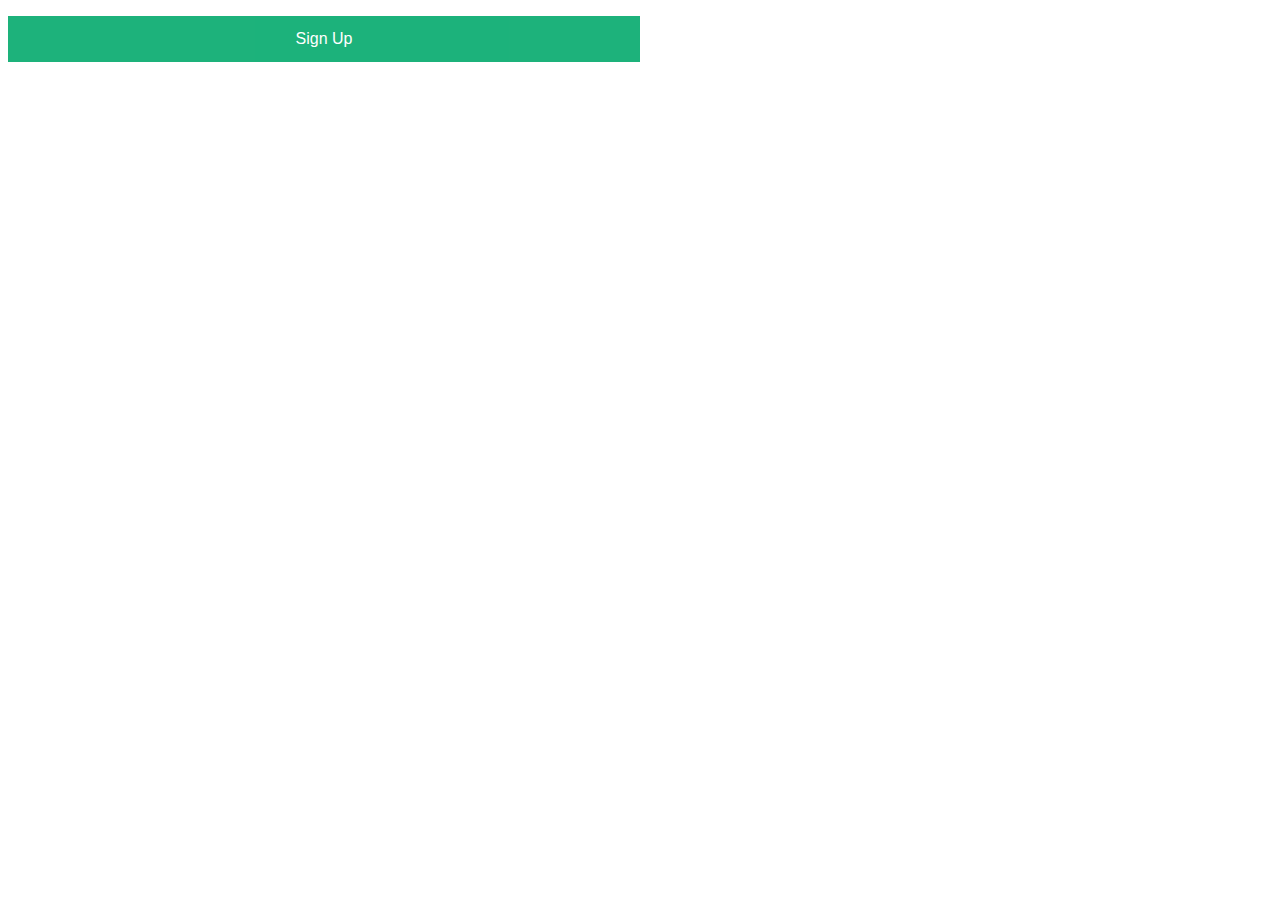
<file: table/index.html>
<!DOCTYPE html>
<html lang="en">

<head>
    <meta charset="UTF-8">
    <meta http-equiv="X-UA-Compatible" content="IE=edge">
    <meta name="viewport" content="width=device-width, initial-scale=1.0">
    <title>signup</title>

    <link rel="stylesheet" href="index.css">
</head>

<body>
    <!-- Button to open the modal -->
    <button onclick="document.getElementById('id01').style.display='block'">Sign Up</button>

    <!-- The Modal (contains the Sign Up form) -->
    <div id="id01" class="modal">
        <img onclick="document.getElementById('id01').style.display='none'" class="close"
            title="Close Modal" src="close.png"><img>
        <form class="modal-content" action="https://sheetdb.io/api/v1/3qyr2da2yzs1q" method="post" id="sheetdb-form">
            <div class="container">
                <h1>Sign Up</h1>
                <p>Please fill in this form to create an account.</p>
                <hr>
                <label for="email"><b>Email</b></label>
                <input type="text" placeholder="Enter Email" name="data[email]" required>

                <label for="psw"><b>Password</b></label>
                <input type="password" placeholder="Enter Password" name="data[psw]" required>

                <label for="psw-repeat"><b>Repeat Password</b></label>
                <input type="password" placeholder="Repeat Password" name="data[psw-repeat]" required>

                <label>
                    <input type="checkbox" checked="checked" name="remember" style="margin-bottom:15px"> Remember me
                </label>

                <p>By creating an account you agree to our <a href="#" style="color:dodgerblue">Terms & Privacy</a>.</p>

                <div class="clearfix">
                    <button type="button" onclick="document.getElementById('id01').style.display='none'"
                        class="cancelbtn">Cancel</button>
                    <button type="submit" class="signup">Sign Up</button>
                </div>
            </div>
        </form>
    </div>

    <script>
        // Get the modal
        var modal = document.getElementById('id01');

        // When the user clicks anywhere outside of the modal, close it
        window.onclick = function (event) {
            if (event.target == modal) {
                modal.style.display = "none";
            }
        }

        var form = document.getElementById('sheetdb-form');
        form.addEventListener("submit", e => {
          e.preventDefault();
          fetch(form.action, {
              method : "POST",
              body: new FormData(document.getElementById("sheetdb-form")),
          }).then(
              response => response.json()
          ).then((html) => {
            // you can put any JS code here
            window.open('signin.html', '_blank');

          });
        });

    </script>

</body>

</html>
</file>
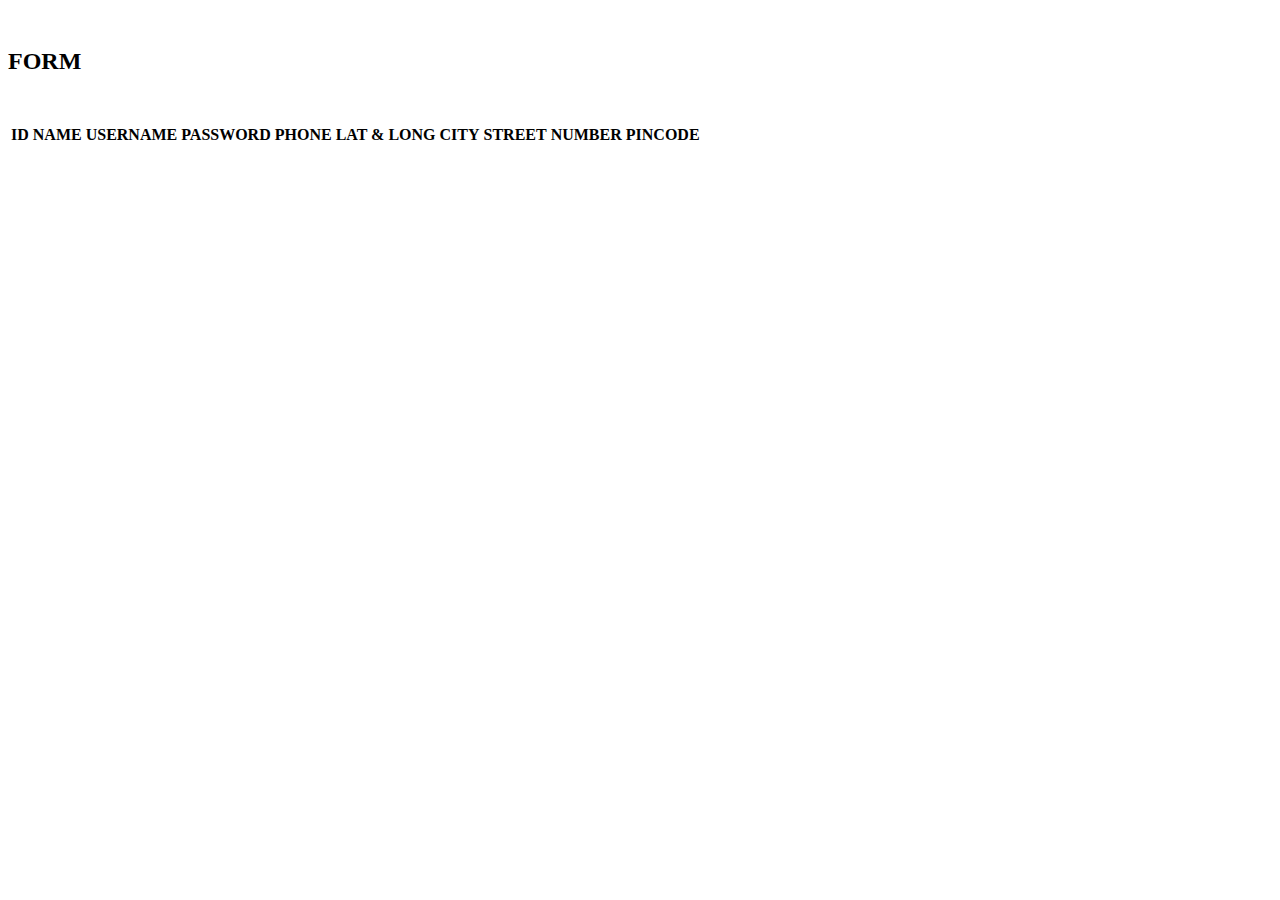
<file: demo/demo.html>
<!DOCTYPE html>
<html lang="en">
  <head>
    <meta charset="utf-8" />
    <meta name="viewport" content="width=device-width, initial-scale=1" />
    <title></title>
    <link
      href="https://cdn.jsdelivr.net/npm/bootstrap@5.2.0/dist/css/bootstrap.min.css"
      rel="stylesheet"
      integrity="sha384-gH2yIJqKdNHPEq0n4Mqa/HGKIhSkIHeL5AyhkYV8i59U5AR6csBvApHHNl/vI1Bx"
      crossorigin="anonymous"
    />

    <link rel="stylesheet" href="demo.css" />
    <script src="https://code.jquery.com/jquery-3.5.1.min.js"></script>
  </head>

  <!-- keypress
  <style>
    p {
      padding: 10px;
      background: lightgreen;
      display: none;
    }
    div {
      margin: 20px 0;
    }
  </style> -->

  <!-- keydown -->
  <!-- <style>
    p {
      padding: 10px;
      background: lightgreen;
      display: none;
    }
    div {
      margin: 20px 0;
    }
  </style> -->

  <!-- keyup -->
  <!-- <style>
    p {
      padding: 10px;
      background: lightgreen;
      display: none;
    }
    div {
      margin: 20px 0;
    }
  </style> -->

  <!-- focus -->
  <!-- <style>
    label {
      display: block;
      margin: 5px 0;
    }
    label span {
      display: none;
    }
  </style> -->

  <!-- blur -->
  <!-- <style>
    label {
      display: block;
      margin: 5px 0;
    }
    label span {
      display: none;
    }
  </style> -->

  <!-- submit -->
  <!-- <style>
    .error {
      color: red;
    }
  </style> -->

  <!-- resize -->
  <!-- <style>
    p {
      padding: 20px;
      font: 20px sans-serif;
      background: #f0e68c;
    }
  </style> -->

  <!-- scroll -->
  <!-- <style>
    p {
      width: 100%;
      padding: 50px 0;
      text-align: center;
      font: bold 34px sans-serif;
      background: #f0e68c;
      position: fixed;
      top: 50px;
      display: none;
    }
    .dummy-content {
      height: 600px;
      font: 34px sans-serif;
      text-align: center;
    }
  </style> -->

  <!-- removeattr -->
  <!-- <style>
    a {
      font-size: 18px;
      margin-right: 20px;
    }
  </style> -->

  <!-- odd filter -->
  <!-- <style>
    .highlight {
      background: yellow;
    }
  </style> -->

  <!-- has -->
  <!-- <style>
    .highlight {
      background: yellow;
    }
  </style> -->

  <body>
    <h2 class="text-center">FORM</h2>
    <div class="container">
      <table class="table table-bordered">
        <thead class="table-dark">
          <tr>
            <th scope="col">ID</th>
            <th scope="col">NAME</th>
            <th scope="col">USERNAME</th>
            <th scope="col">PASSWORD</th>
            <th scope="col">PHONE</th>
            <th scope="col">LAT & LONG</th>
            <th scope="col">CITY</th>
            <th scope="col">STREET</th>
            <th scope="col">NUMBER</th>
            <th scope="col">PINCODE</th>
          </tr>
        </thead>
        <tbody id="table_body"></tbody>
      </table>
    </div>

    <!-- keypress
    <input type="text" />
    <div>Keypress: <span>0</span></div>
    <div>
      <strong>Note:</strong> Enter something inside the input box and see the
      result.
    </div>
    <p>Keypress is triggered.</p> -->

    <!-- keydown -->
    <!-- <input type="text" />
    <div>Keydown: <span>0</span></div>
    <div>
      <strong>Note:</strong> Enter something inside the input box and see the
      result.
    </div>
    <p>Keydown is triggered.</p> -->

    <!-- keyup -->
    <!-- <input type="text" />
    <div>Keyup: <span>0</span></div>
    <div>
      <strong>Note:</strong> Enter something inside the input box and see the
      result.
    </div>
    <p>Keyup is triggered.</p> -->

    <!-- change -->
    <!-- <form>
      <label>City:</label>
      <select>
        <option>London</option>
        <option>Paris</option>
        <option>New York</option>
      </select>
    </form>
    <p>
      <strong>Note:</strong> Select any value from the dropdown select and see
      the result.
    </p> -->

    <!-- focus -->
    <!-- <form>
      <label>Email: <input type="text" /> <span>focus fire</span></label>
      <label>Password: <input type="password" /> <span>focus fire</span></label>
      <label
        ><input type="submit" value="Sign In" /> <span>focus fire</span></label
      >
    </form>
    <p>
      <strong>Note:</strong> Click on the form control or press the "Tab" key to
      set focus.
    </p> -->

    <!-- blur -->
    <!-- <form>
      <label>Email: <input type="text" /> <span>blur fire</span></label>
      <label>Password: <input type="password" /> <span>blur fire</span></label>
      <label
        ><input type="submit" value="Sign In" /> <span>blur fire</span></label
      >
    </form>
    <p>
      <strong>Note:</strong> Click away from the form control or press the "Tab"
      key to remove focus.
    </p> -->

    <!-- submit -->
    <!-- <p>
      <strong>Note:</strong> If try to submit any invalid value. It will produce
      an error.
    </p>
    <form action="/examples/html/action.php" method="post" id="users">
      <label for="firstName">First Name:</label>
      <input type="text" name="first-name" id="firstName" />
      <input type="submit" value="Submit" />
      <div id="result"></div>
    </form> -->

    <!-- resize -->
    <!-- <p>
      Open the output in a new tab and resize the browser window by dragging the
      corners.
    </p> -->

    <!-- scroll -->
    <!-- <p>Scroll Happened!</p>
    <div class="dummy-content">Scroll the viewport.</div>
    <div class="dummy-content">Scroll the viewport.</div>
    <div class="dummy-content">Scroll the viewport.</div>
    <div class="dummy-content">Scroll the viewport.</div>
    <div class="dummy-content">Scroll the viewport.</div> -->

    <!-- attr -->
    <!-- <p>
      <label><input type="checkbox" /></label> I agree with terms and
      conditions.
    </p>
    <button type="button">Check</button> -->

    <!-- val -->
    <!-- <form>
      <table>
        <tr>
          <td>Name:</td>
          <td>
            <input type="text" id="name" />
          </td>
        </tr>
        <tr>
          <td>Comments:</td>
          <td>
            <textarea rows="4" cols="30" id="comment"></textarea>
          </td>
        </tr>
        <tr>
          <td>City:</td>
          <td>
            <select id="city">
              <option>London</option>
              <option>Paris</option>
              <option>New York</option>
            </select>
          </td>
        </tr>
      </table>
    </form>
    <p>
      <strong>Note:</strong> Fill the above form and click the following button
      to get the value.
    </p>
    <button type="button" class="get-name">Get Name</button>
    <button type="button" class="get-comment">Get Comment</button>
    <button type="button" class="get-city">Get City</button> -->

    <!-- val set -->
    <!-- <button type="button">Discovery</button>
    <button type="button">Atlantis</button>
    <button type="button">Endeavour</button>
    <p>
      <strong>Note:</strong> Click the above buttons to set the value of
      following input box.
    </p>
    <p>
      <input type="text" />
    </p> -->

    <!-- removeattr -->
    <!-- <div class="container">
      <p>
        <a href="https://www.tutorialrepublic.com/">Home</a>
        <a href="https://www.tutorialrepublic.com/about-us.php">About</a>
        <a href="https://www.tutorialrepublic.com/contact-us.php">Contact</a>
      </p>
      <button type="button">Remove Attribute</button>
    </div> -->

    <!-- odd filter -->
    <!-- <h2>Unordered List</h2>
    <ul>
      <li>First list item</li>
      <li>Second list item</li>
      <li>Third list item</li>
      <li>Fourth list item</li>
    </ul>
    <hr />
    <h2>Another Unordered List</h2>
    <ul>
      <li>First list item</li>
      <li>Second list item</li>
      <li>Third list item</li>
      <li>Fourth list item</li>
    </ul> -->

    <!-- has -->
    <!-- <ul>
      <li>Section 1</li>
      <li>Section 2</li>
      <li>
        <ul>
          <li>Section 2.1</li>
          <li>Section 2.2</li>
          <li>Section 2.3</li>
        </ul>
      </li>
      <li>Section 4</li>
    </ul> -->

    <!-- keypress
    <script>
      $(document).ready(function () {
        var i = 0;
        $('input[type="text"]').keypress(function () {
          $("span").text((i += 1));
          $("p").show().fadeOut();
        });
      });
    </script> -->

    <!-- keydown -->
    <!-- <script>
      $(document).ready(function () {
        var i = 0;
        $('input[type="text"]').keydown(function () {
          $("span").text((i += 1));
          $("p").show().fadeOut();
        });
      });
    </script> -->

    <!-- keyup -->
    <!-- <script>
      $(document).ready(function () {
        var i = 0;
        $('input[type="text"]').keyup(function () {
          $("span").text((i += 1));
          $("p").show().fadeOut();
        });
      });
    </script> -->

    <!-- change -->
    <!-- <script>
      $(document).ready(function () {
        $("select").change(function () {
          var selectedOption = $(this).find(":selected").val();
          alert("You have selected - " + selectedOption);
        });
      });
    </script> -->

    <!-- focus -->
    <!-- <script>
      $(document).ready(function () {
        $("input").focus(function () {
          $(this).next("span").show().fadeOut("slow");
        });
      });
    </script> -->

    <!-- blur -->
    <!-- <script>
      $(document).ready(function () {
        $("input").blur(function () {
          $(this).next("span").show().fadeOut("slow");
        });
      });
    </script> -->

    <!-- submit -->
    <!-- <script>
      $(document).ready(function () {
        $("form").submit(function (event) {
          var regex = /^[a-zA-Z]+$/;
          var currentValue = $("#firstName").val();
          if (regex.test(currentValue) == false) {
            $("#result")
              .html('<p class="error">Not valid!</p>')
              .show()
              .fadeOut(1000);
            // Preventing form submission
            event.preventDefault();
          }
        });
      });
    </script> -->

    <!-- resize -->
    <!-- <script>
      $(document).ready(function () {
        $(window).resize(function () {
          $(window).bind("resize", function () {
            $("p").text(
              "Window width: " +
                $(window).width() +
                ", " +
                "Window height: " +
                $(window).height()
            );
          });
        });
      });
    </script> -->

    <!-- scroll -->
    <!-- <script>
      $(document).ready(function () {
        $(window).scroll(function () {
          $("p").show().fadeOut("slow");
        });
      });
    </script> -->

    <!-- attr -->
    <!-- <script>
      $(document).ready(function () {
        $("button").click(function () {
          $('input[type="checkbox"]').attr("checked", "checked");
        });
      });
    </script> -->

    <!-- val -->
    <!-- <script>
      $(document).ready(function () {
        $("button.get-name").click(function () {
          var name = $("#name").val();
          alert(name);
        });
        $("button.get-comment").click(function () {
          var comment = $("#comment").val();
          alert(comment);
        });
        $("button.get-city").click(function () {
          var city = $("#city").val();
          alert(city);
        });
      });
    </script> -->

    <!-- val set -->
    <!-- <script>
      $(document).ready(function () {
        $("button").click(function () {
          var text = $(this).text();
          $('input[type="text"]').val(text);
        });
      });
    </script> -->

    <!-- removeattr -->
    <!-- <script>
      $(document).ready(function () {
        // Removes the hyperlink's href attribute on button click
        $("button").click(function () {
          $("a").removeAttr("href");
        });
      });
    </script> -->

    <!-- odd filter -->
    <!-- <script>
      $(document).ready(function () {
        $("ul li")
          .filter(function (index) {
            return index % 2 !== 0;
          })
          .addClass("highlight");
      });
    </script> -->
    <!-- even filter -->
    <!-- <script>
      $(document).ready(function(){
          $("ul li").not(function(index){
              return index % 2 !== 0;
          }).addClass("highlight");
      });
      </script> -->

    <!-- has -->
    <!-- <script>
      $(document).ready(function () {
        $("ul li").has("ul").addClass("highlight");
      });
    </script> -->

    <script src="demo.js"></script>
  </body>
</html>
</file>
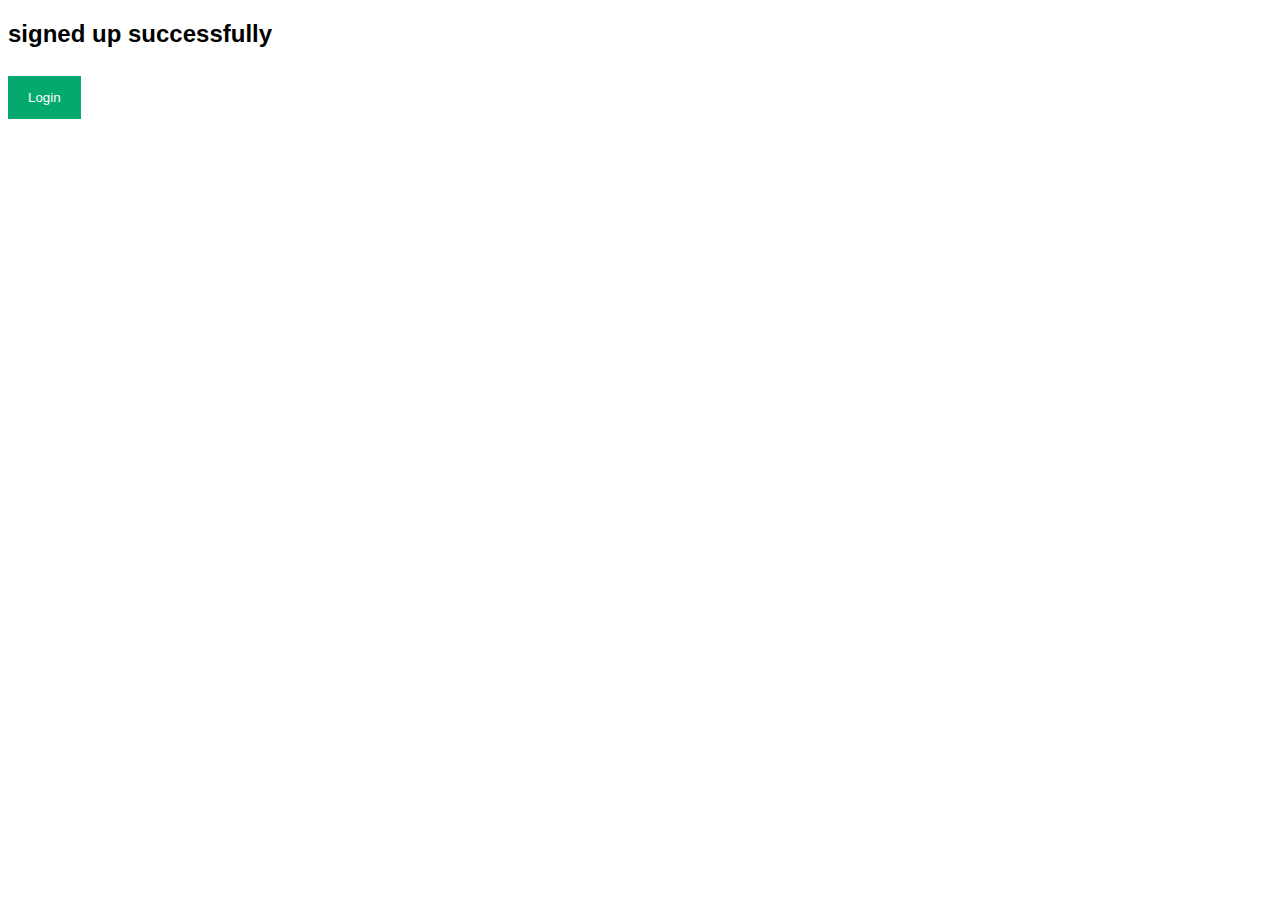
<file: table/signin.html>
<!DOCTYPE html>
<html>

<head>
    <meta name="viewport" content="width=device-width, initial-scale=1">
    <style>
        body {
            font-family: Arial, Helvetica, sans-serif;
        }

        /* Full-width input fields */
        input[type=text],
        input[type=password] {
            width: 100%;
            padding: 12px 20px;
            margin: 8px 0;
            display: inline-block;
            border: 1px solid #ccc;
            box-sizing: border-box;
        }

        /* Set a style for all buttons */
        button {
            background-color: #04AA6D;
            color: white;
            padding: 14px 20px;
            margin: 8px 0;
            border: none;
            cursor: pointer;
            width: 100%;
        }

        button:hover {
            opacity: 0.8;
        }

        /* Extra styles for the cancel button */
        .cancelbtn {
            width: auto;
            padding: 10px 18px;
            background-color: #f44336;
        }

        /* Center the image and position the close button */
        .imgcontainer {
            text-align: center;
            margin: 24px 0 12px 0;
            position: relative;
        }

        img.avatar {
            width: 25%;
            border-radius: 50%;
        }

        .container {
            padding: 16px;
        }

        span.psw {
            float: right;
            padding-top: 16px;
        }

        /* The Modal (background) */
        .modal {
            display: none;
            /* Hidden by default */
            position: fixed;
            /* Stay in place */
            z-index: 1;
            /* Sit on top */
            left: 0;
            top: 0;
            width: 100%;
            /* Full width */
            height: 100%;
            /* Full height */
            overflow: auto;
            /* Enable scroll if needed */
            background-color: rgb(0, 0, 0);
            /* Fallback color */
            background-color: rgba(0, 0, 0, 0.4);
            /* Black w/ opacity */
            padding-top: 60px;
        }

        /* Modal Content/Box */
        .modal-content {
            background-color: #fefefe;
            margin: 5% auto 15% auto;
            /* 5% from the top, 15% from the bottom and centered */
            border: 1px solid #888;
            width: 40%;
            /* Could be more or less, depending on screen size */
        }

        /* The Close Button (x) */
        .close {
            position: absolute;
            right: 25px;
            top: 0;
            color: #000;
            font-weight: bold;
            width: 4%;
        }

        .close:hover,
        .close:focus {
            color: red;
            cursor: pointer;
        }

        /* Add Zoom Animation */
        .animate {
            -webkit-animation: animatezoom 0.6s;
            animation: animatezoom 0.6s
        }

        @-webkit-keyframes animatezoom {
            from {
                -webkit-transform: scale(0)
            }

            to {
                -webkit-transform: scale(1)
            }
        }

        @keyframes animatezoom {
            from {
                transform: scale(0)
            }

            to {
                transform: scale(1)
            }
        }

        /* Change styles for span and cancel button on extra small screens */
        @media screen and (max-width: 300px) {
            span.psw {
                display: block;
                float: none;
            }

            .cancelbtn {
                width: 100%;
            }
        }
    </style>
</head>

<body>

    <h2>signed up successfully</h2>

    <button onclick="document.getElementById('id01').style.display='block'" style="width:auto;">Login</button>

    <div id="id01" class="modal">

        <form class="modal-content animate" action="/action_page.php" method="get" id="sheetdb-form">
            <div class="imgcontainer">
                <img onclick="document.getElementById('id01').style.display='none'" class="close" title="Close Modal"
                    src="close.png">
                <img src="img.png" alt="Avatar" class="avatar">
            </div>

            <div class="container">
                <label for="uname"><b>Username</b></label>
                <input type="text" placeholder="Enter Username" name="uname" required>

                <label for="psw"><b>Password</b></label>
                <input type="password" placeholder="Enter Password" name="psw" required>

                <button type="submit" class="signin">Login</button>
                <label>
                    <input type="checkbox" checked="checked" name="remember"> Remember me
                </label>
            </div>

            <div class="container" style="background-color:#f1f1f1">
                <button type="button" onclick="document.getElementById('id01').style.display='none'"
                    class="cancelbtn">Cancel</button>
                <span class="psw">Forgot <a href="#">password?</a></span>
            </div>
        </form>
    </div>

    <script src="script.js">
        // Get the modal
        var modal = document.getElementById('id01');

        // When the user clicks anywhere outside of the modal, close it
        window.onclick = function (event) {
            if (event.target == modal) {
                modal.style.display = "none";
            }
        }
    </script>

</body>

</html>
</file>
<file: table/index.css>
* {box-sizing: border-box}
/* Full-width input fields */
  input[type=text], input[type=password] {
  width: 100%;
  padding: 15px;
  margin: 5px 0 22px 0;
  display: inline-block;
  border: none;
  background: #f1f1f1;
}

/* Add a background color when the inputs get focus */
input[type=text]:focus, input[type=password]:focus {
  background-color: #ddd;
  outline: none;
}

/* Set a style for all buttons */
button {
  background-color: #04AA6D;
  color: white;
  font-size: 100%;
  padding: 14px 20px;
  margin: 8px 0;
  border: none;
  cursor: pointer;
  width: 50%;
  opacity: 0.9;
}

button:hover {
  opacity:1;
}

/* Extra styles for the cancel button */
.cancelbtn {
  padding: 14px 20px;
  background-color: #f44336;
}

/* Float cancel and signup buttons and add an equal width */
.cancelbtn, .signupbtn {
  float: left;
  width: 50%;
}

/* Add padding to container elements */
.container {
  padding: 16px;
}

/* The Modal (background) */
.modal {
  display: none; /* Hidden by default */
  position: fixed; /* Stay in place */
  z-index: 1; /* Sit on top */
  left: 0;
  top: 0;
  width: 100%; /* Full width */
  height: 100%; /* Full height */
  overflow: auto; /* Enable scroll if needed */
  background-color: #474e5d;
  padding-top: 50px;
}

/* Modal Content/Box */
.modal-content {
  background-color: #fefefe;
  margin: 2% auto 5% auto; /* 5% from the top, 15% from the bottom and centered */
  border: 1px solid #888;
  width: 50%; /* Could be more or less, depending on screen size */
}

/* Style the horizontal ruler */
hr {
  border: 1px solid #f1f1f1;
  margin-bottom: 25px;
}

/* The Close Button (x) */
.close {
  position: absolute;
  right: 26%;
  top: 18%;
  font-size: 40px;
  font-weight: bold;
  color: #f1f1f1;
  width: 3%;
}

.close:hover,
.close:focus {
  color: #f44336;
  cursor: pointer;
}

/* Clear floats */
.clearfix::after {
  content: "";
  clear: both;
  display: table;
}

/* Change styles for cancel button and signup button on extra small screens */
@media screen and (max-width: 300px) {
  .cancelbtn, .signupbtn {
    width: 100%;
  }
}
</file>
<file: demo/demo.css>
h2{
    margin: 3rem 0rem;
}
</file>
